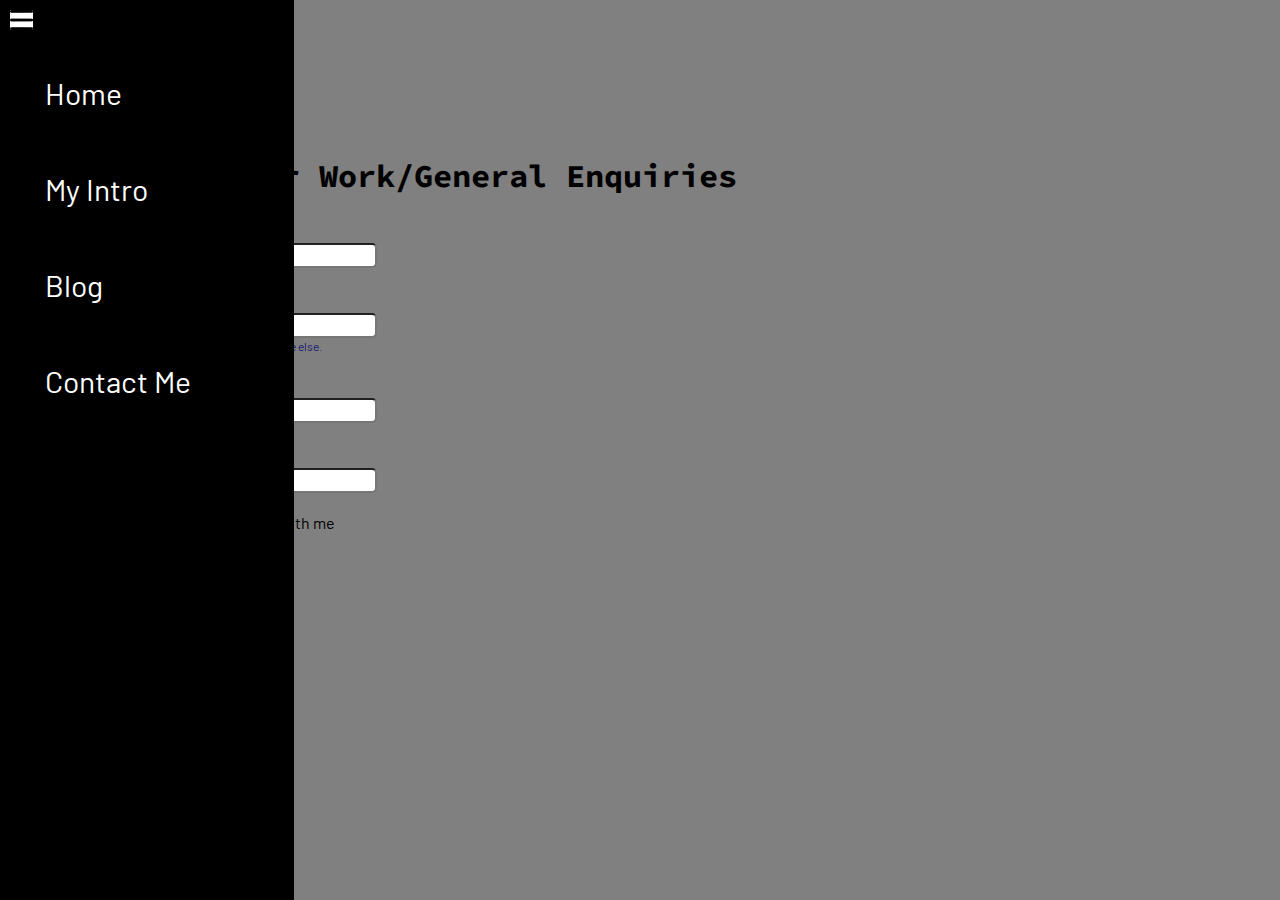
<file: PortfolioWebBlog/contact.html>
<!DOCTYPE html>
<html lang="en">

<head>
    <meta charset="UTF-8">
    <meta http-equiv="X-UA-Compatible" content="IE=edge">
    <meta name="viewport" content="width=device-width, initial-scale=1.0">
    <title>Hi it's HIMANI here</title>
    <link rel="stylesheet" href="style.css">
</head>

<body>
    <div class="container">
        <div class="sidebar">
            <nav>
                <ul>
                    <li><a href ="/PortfolioWebBlog/index.html">Home</a></li>
                    <li><a href ="/PortfolioWebBlog/intro.html">My Intro</a></li>
                    <!-- <li><a href ="/PortfolioWebBlog/qual.html">Qualifications</a></li> -->
                    <li><a href ="/PortfolioWebBlog/blog.html">Blog</a></li>
                    <li><a href ="/PortfolioWebBlog/contact.html">Contact Me</a></li>
                </ul>
            </nav>
        </div>
        <div class="main">
            <div class="hamburger">
                <img src="ham.png" alt="" class="ham" width="23">
                <img src="cross.png" alt="" class="cross" width="23">
            </div>
            <div class="contactform">
                <form>
                    <h1>Contact me for Work/General Enquiries</h1>
                    <div class="mb-3">
                      <label for="clientemail" class="form-label">Name</label>
                      <input type="name" class="form-control" id="clientemail" aria-describedby="emailHelp">
                    </div>
                    <div class="mb-3">
                        <label for="clientemail" class="form-label">Email address</label>
                        <input type="email" class="form-control" id="clientemail" aria-describedby="emailHelp">
                        <div id="emailHelp" class="form-text">We'll never share your email and phone with anyone else.</div>
                    </div>
                    <div class="mb-3">
                      <label for="clientphone" class="form-label">Phone</label>
                      <input type="phone" class="form-control" id="clientphone">
                    </div>
                    <div class="mb-3">
                        <label for="clientphone" class="form-label">Enquiry</label>
                        <input type="enquiry" class="form-control" id="clientphone">
                      </div>
                    <div class="mb-3" id="form-check">
                      <input type="checkbox" class="form-check-input" id="isclient">
                      <label class="form-check-label" for="isclient">I want you to work on a Project with me</label>
                    </div>
                    <button type="submit" class="btn btn-sm">Submit</button>
                </form>
            </div>
        </div>
    </div>
    <script src="script.js"></script>
</body>

</html>
</file>
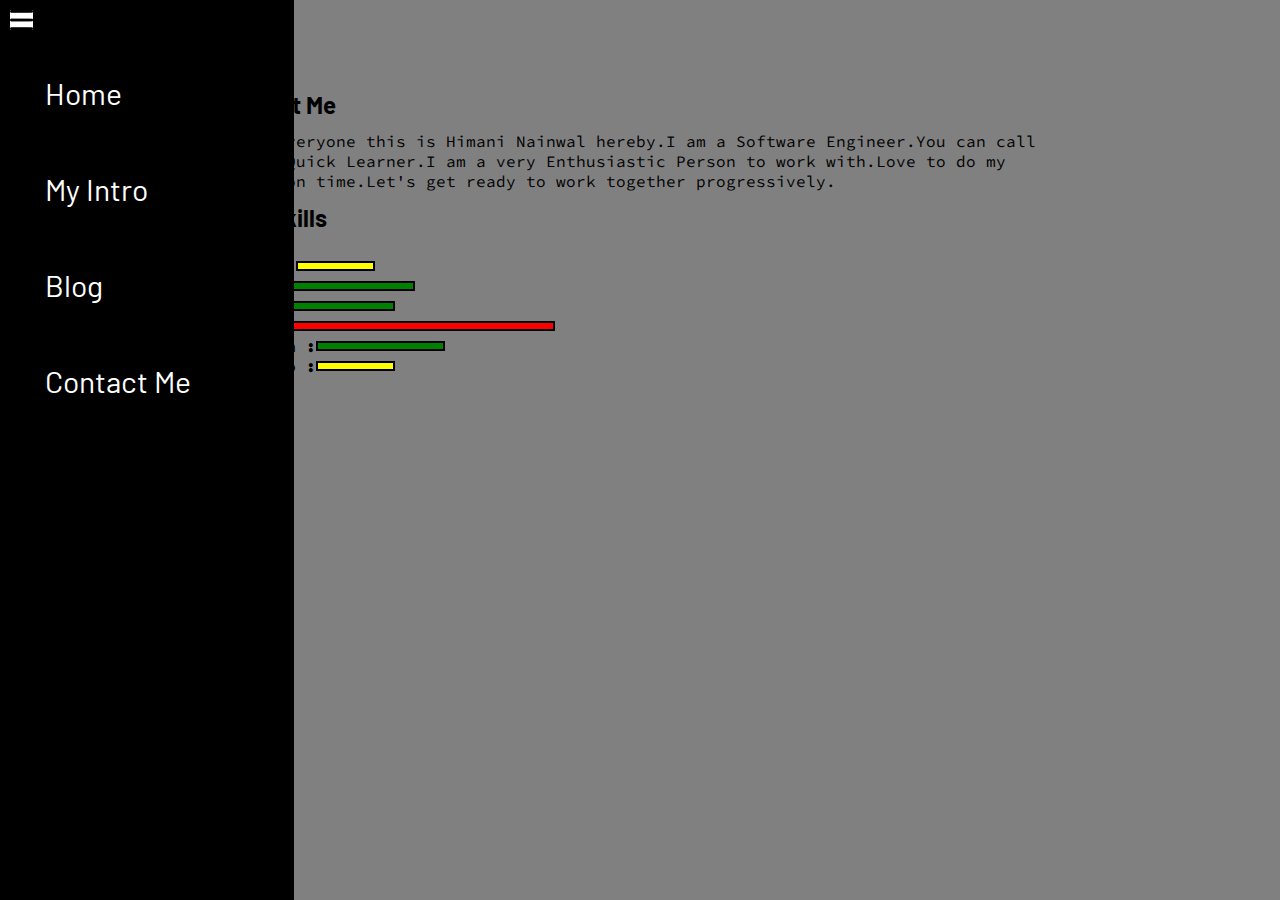
<file: PortfolioWebBlog/intro.html>
<!DOCTYPE html>
<html lang="en">

<head>
    <meta charset="UTF-8">
    <meta http-equiv="X-UA-Compatible" content="IE=edge">
    <meta name="viewport" content="width=device-width, initial-scale=1.0">
    <title>Hi it's HIMANI here</title>
    <link rel="stylesheet" href="style.css">
</head>

<body>
    <div class="container">
        <div class="sidebar">
            <nav>
                <ul>
                    <li><a href="/PortfolioWebBlog/index.html">Home</a></li>
                    <li><a href="/PortfolioWebBlog/intro.html">My Intro</a></li>
                    <!-- <li><a href="/PortfolioWebBlog/qual.html">Qualifications</a></li> -->
                    <li><a href="/PortfolioWebBlog/blog.html">Blog</a></li>
                    <li><a href="/PortfolioWebBlog/contact.html">Contact Me</a></li>
                </ul>
            </nav>
        </div>
        <div class="main">
            <div class="hamburger">
                <img src="ham.png" alt="" class="ham" width="23">
                <img src="cross.png" alt="" class="cross" width="23">
            </div>
            <div class="intro">
                <h2>About Me</h2>
                <p>Hii Everyone this is Himani Nainwal hereby.I am a Software Engineer.You can call me a Quick Learner.I am a very Enthusiastic Person to work with.Love to do my work on time.Let's get ready to work together progressively.</p>
                <h2>My Skills</h2>
                <div class="skillcontainer">
                    <div class="skillItem">HTML : <div class="skill t5"></div></div>
                    <div class="skillItem">CSS : <div class="skill fifty"></div></div>
                    <div class="skillItem">C : <div class="skill fifty"></div></div>
                    <div class="skillItem">C++ : <div class="skill"></div></div>
                    <div class="skillItem">Python : <div class="skill fifty"></div></div>
                    <div class="skillItem">DsAlgo : <div class="skill t5"></div></div>
                </div>
            </div>
        </div>
    </div>
    <script src="script.js"></script>
</body>

</html>
</file>
<file: PortfolioWebBlog/style.css>
@import url('https://fonts.googleapis.com/css2?family=Barlow:ital@0;1&display=swap');
@import url('https://fonts.googleapis.com/css2?family=Barlow:ital@0;1&family=Source+Code+Pro&display=swap');

*{
    margin: 0;
    padding: 0;
}

.container{
    display: flex;/*sets how a flex item will grow or shrink to fit the space available in its flex container*/
    background-color:whitesmoke;
}

.sidebar{
    position: absolute;
    background-color: black;
    font-family: 'Barlow', sans-serif; 
    height: 100vh;
    width: 23vw;
    transition: transform ease-in;
}

.sidebar nav{
    padding: 45px;
}

.sidebar nav li{
    list-style: none;
    font-size: 30px;
    padding: 30px 0;
    color: white;
}

.sidebar nav li a{
    text-decoration: none;
    color: white;
}

.main{
    background-color: grey;
    width: 100vw;
    height: 100vh;
}

.infoContainer{
    height:75vh;
    width: 65vw;
    margin: 90px auto;
    display: flex;
    justify-content: space-around;
}

.devInfo{
    display: flex;
    justify-content: center;
    flex-direction: column;
    font-family: 'Source Code Pro', monospace;
}

.hello{
    font-size: 85px;
}

.name{
    font-size: 60px;
    font-weight: bolder;
    font-family: 'Barlow', sans-serif;
}

.about{
    font-size: 22px;
    font-family: 'Barlow', sans-serif;
}

.moreabout{
    font-size: 22px;
    margin-top: 20px;
    font-family: 'Barlow', sans-serif;
}

.buttons{
    margin-top: 30px;
}

.btn{
    padding: 10px 10px;
    border-radius: 40px;
    color: black;
    background-color: green;
    font-weight: bold;
    font-size: 21px;
    margin:0 3 px;
    cursor: pointer;
}

.btn-sm{        /*sm-small*/
    font-size: 17px;
    padding: 10px 19px;
    margin: 12px 0;
}

.btn:hover{
    color: black;
    background-color: white;
}

.devpic  img{
    width: 300px;
}

.contactform{
    padding: 0 34px;
    padding-top: 144px;
    font-family: 'Barlow', sans-serif;
}

.contactform h1{
    font-family: 'Source Code Pro', monospace;
    /*text-align: center;*/
    padding: 12px 0;
}

.contactform form div{
    padding: 10px 0;
    display: flex;
    flex-direction: column;
}

.contactform form div input{
    width: 26vw;
    border-radius:5px;
    margin: 6px 0 0 0;
    padding: 3px;
}

#emailHelp{
    font-size: 12px;
    color: midnightblue;
    margin: 0 5px;
    padding: 1px 0 0 0;
}

#form-check{
    flex-direction: row;
}

#form-check input{
    width: 30px;
    margin: 3px 0;
}

.intro{
    height:75vh;
    width: 65vw;
    margin: 90px auto;
}

.intro h2{
    font-family: 'Barlow', sans-serif;
    margin: 12px;
}

.intro p{
    font-family: 'Source Code Pro', monospace;
    margin: 12px;
}

.skillcontainer{
    padding: 12px;
    font-family: 'Source Code Pro', monospace;
    font-weight: 900;
}

.skillItem{
    display: flex;
    align-items: center;
}

.skill{
    width: 265px;
    height: 6px;
    background-color: red;
    border: 2px solid black;
}

.hundred{
    width: 265px;
    background-color: blueviolet;
}

.fifty{
    width: 125px;
    background-color: green;
}

.t5{
    width: 75px;
    background-color: yellow;
}

.sidebarGo{
    transform: translate(-443px, 0px);
    position: absolute;
}

.hamburger{
    position: absolute;
    cursor: pointer;
    top: 10px;
    left: 10px;
}

.cross{
    margin-left: 260px;
}

/* .devpic{ 
    display: none;
}*/

/*@media (max-width: 1615px) {
    .sidebar{
        transform: translate(-443px, 0px);
        position: absolute;
    }
}*/
</file>
